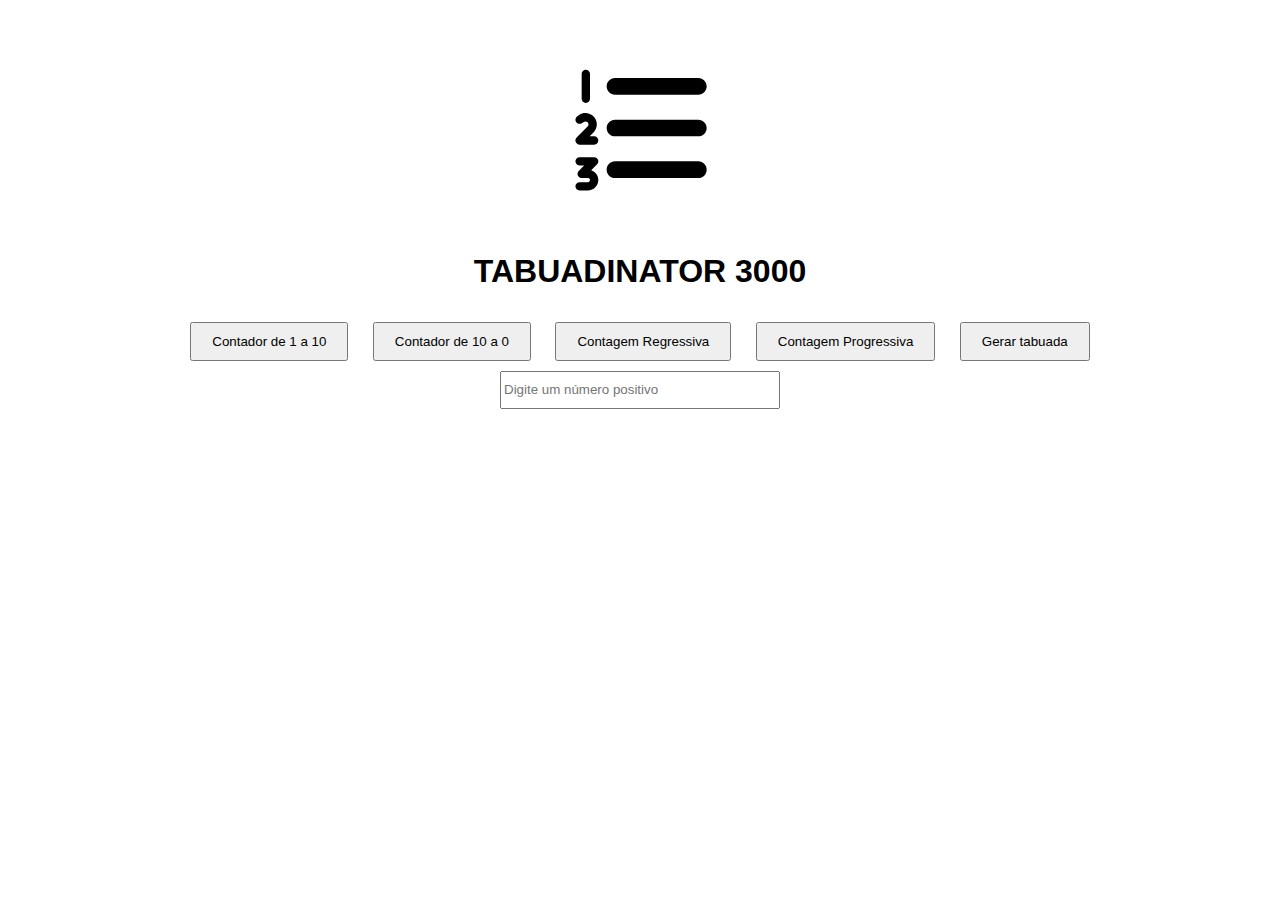
<file: index.html>
<!DOCTYPE html>
<html lang="pt-BR">
<head>
  <meta charset="UTF-8">
  <meta name="viewport" content="width=device-width, initial-scale=1.0">
  <link rel="stylesheet" href="style.css">
  <link rel="icon" href="/src/icons/calculator-svgrepo-com.svg">
  <title>TABUADINATOR 3000</title>
</head>

<body>
  <img src="/src/icons/numbered-list-svgrepo-com.svg" alt="Números">
  <h1>TABUADINATOR 3000</h1>
  <div>
    <button onclick="contador1a10()">Contador de 1 a 10</button>
    <button onclick="contador10a0()">Contador de 10 a 0</button>
    <button onclick="contagemRegressiva()">Contagem Regressiva</button>
    <button onclick="contagemProgressiva()">Contagem Progressiva</button>
    <button onclick="gerarTabuada()">Gerar tabuada</button>
  </div>

  <input type="number" id="inputNumber" min="1" placeholder="Digite um número positivo"/>

  <div id="allResults" class="allResults"></div>

  <script src="script.js"></script>
</body>
</html>
</file>
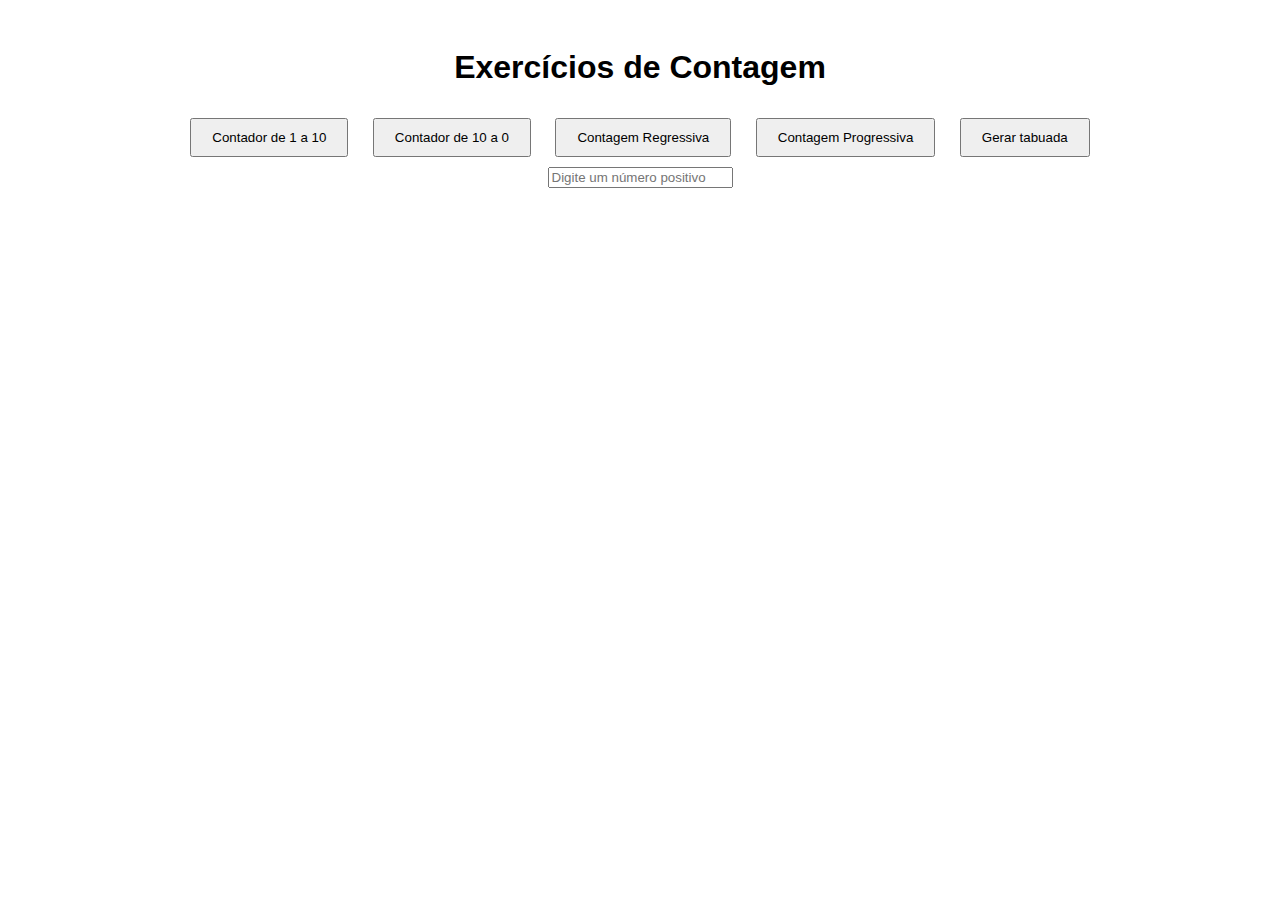
<file: code/index.html>
<!DOCTYPE html>
<html lang="pt-BR">
<head>
  <meta charset="UTF-8">
  <meta name="viewport" content="width=device-width, initial-scale=1.0">
  <title>Exercícios de Contagem</title>
  <style>
    body {
      font-family: Arial, sans-serif;
      text-align: center;
      padding: 20px;
    }
    .resultado {
      margin: 20px 0;
    }
    button {
      padding: 10px 20px;
      margin: 10px;
      cursor: pointer;
    }
  </style>
</head>
<body>
  <h1>Exercícios de Contagem</h1>
  <div>
    <button onclick="contador1a10()">Contador de 1 a 10</button>
    <button onclick="contador10a0()">Contador de 10 a 0</button>
    <button onclick="contagemRegressiva()">Contagem Regressiva</button>
    <button onclick="contagemProgressiva()">Contagem Progressiva</button>
    <button onclick="gerarTabuada()">Gerar tabuada</button>
  </div>

  <input type="number" id="inputNumber" min="1" placeholder="Digite um número positivo"/>

  <div id="allResults" class="allResults"></div>

  <script src="script.js"></script>
</body>
</html>
</file>
<file: style.css>
body {
    font-family: Arial, sans-serif;
    text-align: center;
    padding: 20px;
}

.resultado {
    margin: 20px 0;
}

button {
    padding: 10px 20px;
    margin: 10px;
    cursor: pointer;
}

input {
    height: 2rem;
    width: 17rem;
}
</file>
